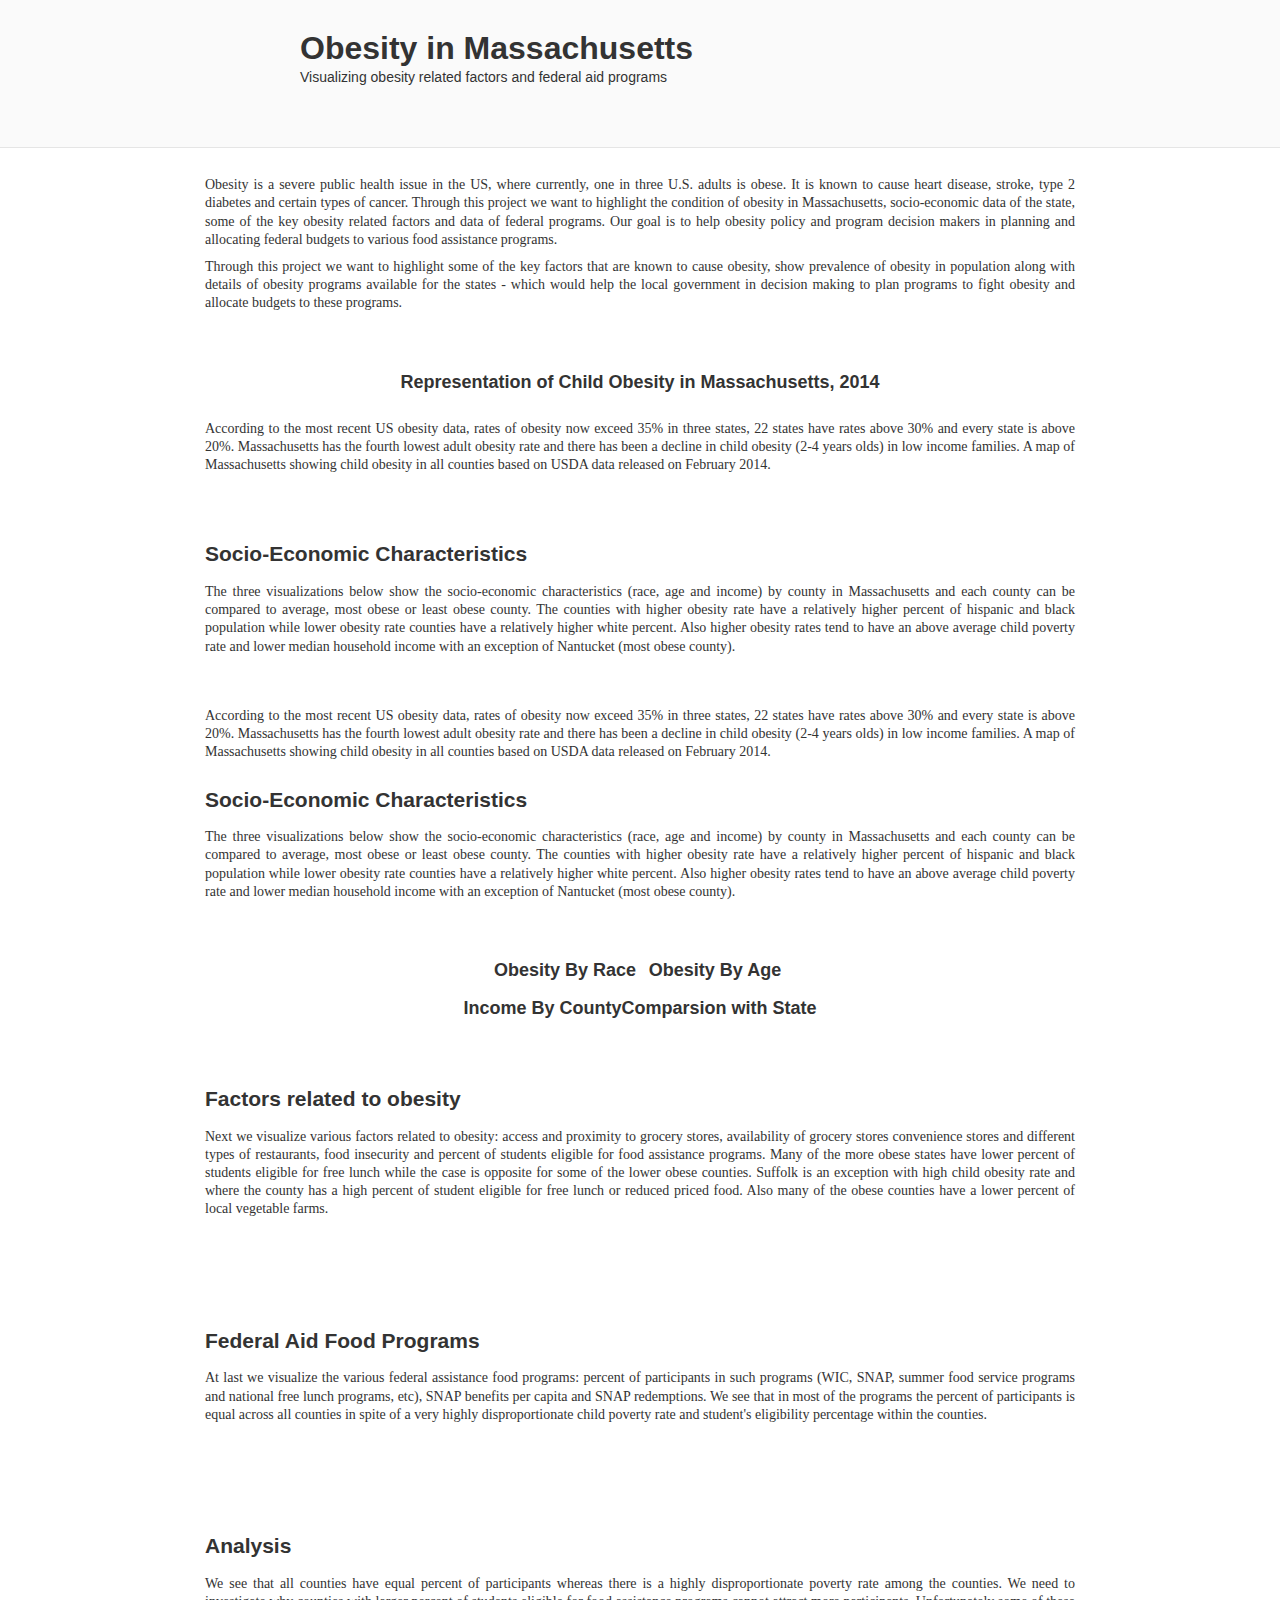
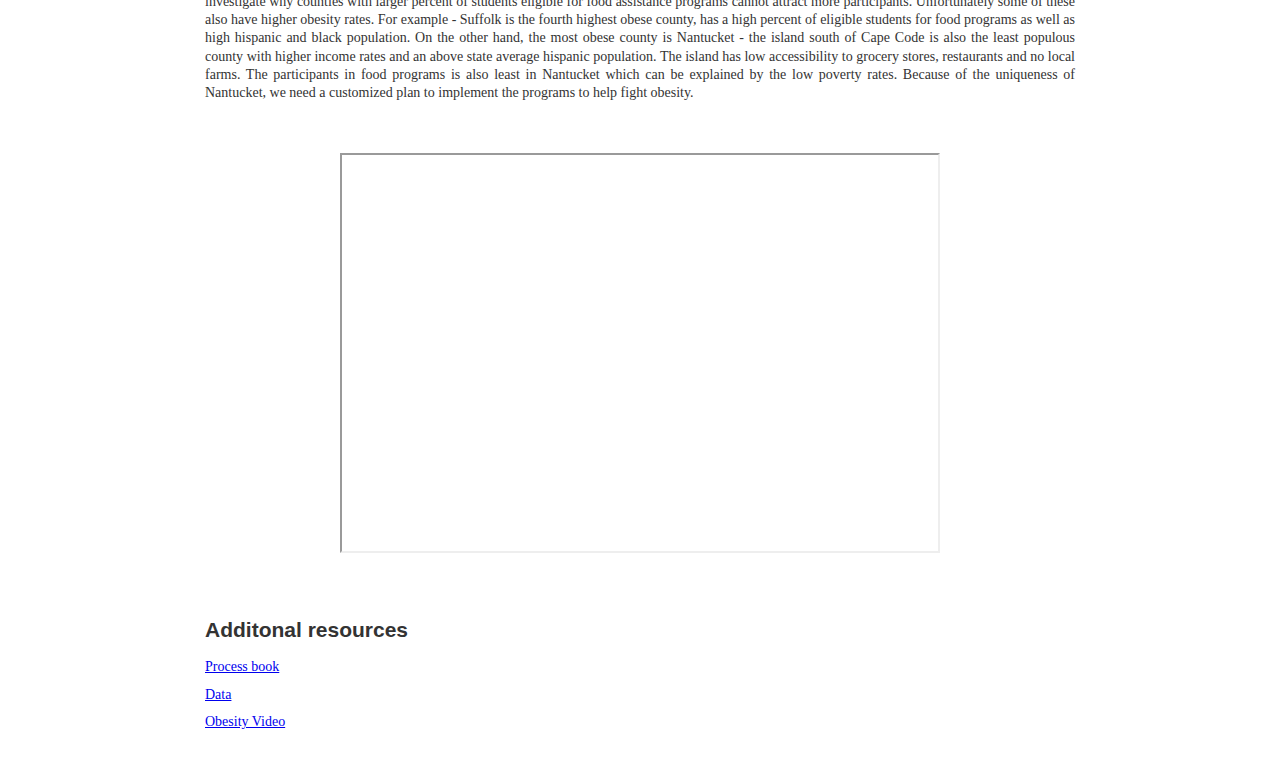
<file: index.html>
<!DOCTYPE html>
<meta charset="utf-8">

<style>
</style>

<script src="http://d3js.org/d3.v3.min.js" charset="utf-8"></script>
<script src="//d3js.org/queue.v1.min.js"></script>
<script src="http://d3js.org/colorbrewer.v1.min.js"></script>

<head>
    <link rel="stylesheet" type="text/css" href="style/obesity.css">
</head>

<body>
    <div class="story header">
        <div class="story header-inner">
            <div class="container">
                <div class="title main-1">
                    <h1>Obesity in Massachusetts </h1>
                    <h2>Visualizing obesity related factors and federal aid programs</h2>
                </div>
            </div>
        </div>
    </div>
    <div class="full-width section-intro">
        <div class="container">
            <p>Obesity is a severe public health issue in the US, where currently, one in three U.S. adults is obese. It is known to cause heart disease, stroke, type 2 diabetes and certain types of cancer. Through this project we want to highlight the condition of obesity in Massachusetts, socio-economic data of the state, some of the key obesity related factors and data of federal programs. Our goal is to help obesity policy and program decision makers in planning and allocating federal budgets to various food assistance programs.</p>
            <p>Through this project we want to highlight some of the key factors that are known to cause obesity, show prevalence of obesity in population along with details of obesity programs available for the states - which would help the local government in decision making to plan programs to fight obesity and allocate budgets to these programs.</p>
        </div>
    </div>
    <div class="full-width map-container">
        <div class="container text-center">
            <h4>Representation of Child Obesity in Massachusetts, 2014</h4>
        </div>
        <!-- The map and description on the left side -->
        <div class="fixed-container">
            <div class="fixed-left" data-top="100">
                <div class="side-map">
                </div>
            </div>
            <div class="container text-center" id="mapLegFC">
                <div class="map-legend">

                </div>
            </div>
        </div>

        <div class="container">
            <p>According to the most recent US obesity data, rates of obesity now exceed 35% in three states, 22 states have rates above 30% and every state is above 20%. Massachusetts has the fourth lowest adult obesity rate and there has been a decline in child obesity (2-4 years olds) in low income families. A map of Massachusetts showing child obesity in all counties based on USDA data released on February 2014.</p>
        </div>

    </div>
    <div>
        <div class="container">
            <h2>Socio-Economic Characteristics</h2>
        </div>
        <div class="full-width section-se1">
            <div class="container">
                <p>The three visualizations below show the socio-economic characteristics (race, age and income) by county in Massachusetts and each county can be compared to average, most obese or least obese county. The counties with higher obesity rate have a relatively higher percent of hispanic and black population while lower obesity rate counties have a relatively higher white percent. Also higher obesity rates tend to have an above average child poverty rate and lower median household income with an exception of Nantucket (most obese county).</p>
            </div>
        </div>
                </div>
            </div>
            <div class="container text-center" id="mapLegFC">
                <div class="map-legend">

                </div>
            </div>
        </div>

        <div class="container">
            <p>According to the most recent US obesity data, rates of obesity now exceed 35% in three states, 22 states have rates above 30% and every state is above 20%. Massachusetts has the fourth lowest adult obesity rate and there has been a decline in child obesity (2-4 years olds) in low income families. A map of Massachusetts showing child obesity in all counties based on USDA data released on February 2014.</p>
        </div>

    </div>
    <div>
        <div class="container">
            <h2>Socio-Economic Characteristics</h2>
        </div>
        <div class="full-width section-se1">
            <div class="container">
                <p>The three visualizations below show the socio-economic characteristics (race, age and income) by county in Massachusetts and each county can be compared to average, most obese or least obese county. The counties with higher obesity rate have a relatively higher percent of hispanic and black population while lower obesity rate counties have a relatively higher white percent. Also higher obesity rates tend to have an above average child poverty rate and lower median household income with an exception of Nantucket (most obese county).</p>
            </div>
        </div>
        <div class="container text-center" id="countyFilter"></div>
    </div>

    <div id="age_race_container" class="container clearfix text-center">

        <div class="alignCenter">
                <div class="chart">
                        <div id="race_menu" class="menu_align"></div>
                        <div id="race_bar"></div>
                        <div>
                            <h4>Obesity By Race</h4>
                        </div>
                    </div>
                    <div class="chart">
                        <div id="age_county_menu" class="menu_align"></div>
                        
                        <div id="age_bar"></div>
                        <div>
                            <h4>Obesity By Age</h4>
                        </div>
                    </div>
                    <div id="clear"></div>

        </div>
    </div>
	
	<div id="income_container" class="container clearfix text-center">
        <div id= "income_menu" class="menu_alignC" ></div>
        <div class="alignCenter">
            <div class="chart">		
                <div id= "income_pie"></div>
                <div>
                    <h4>Income By County</h4>
                </div>
            </div>
            <div class="chart">
                <div id= "income_state_pie"></div>
                <div>
                    <h4>Comparsion with State</h4>
                </div>
            </div>
            <div id="clear"> </div>
        </div>
    </div>
	
	<div class="full-width"></div>
	<div>
        <div class="container">
            <h2>Factors related to obesity</h2>
        </div>
        <div class="full-width section-se1">
            <div class="container">
                <p>Next we visualize various factors related to obesity: access and proximity to grocery stores, availability of grocery stores convenience stores and different types of  restaurants, food insecurity and percent of students eligible for food assistance programs. Many of the more obese states have lower percent of students eligible for free lunch while the case is opposite for some of the lower obese counties. Suffolk is an exception with high child obesity rate and where the county has a high percent of student eligible for free lunch or reduced priced food. Also many of the obese counties have a lower percent of local vegetable farms.</p>
            </div>
        </div>
        <div class="container text-center" id="countyFilter2"></div>
		 <div id="factors_menu" class="container text-center"></div>
		 <div class="container" id="factors_bar">
            
        </div>
    </div>
	<div class="full-width"></div>
	<div>
        <div class="container">
            <h2>Federal Aid Food Programs</h2>
        </div>
        <div class="full-width">
            <div class="container">
                <p>At last we visualize the various federal assistance food programs: percent of participants in such programs (WIC, SNAP, summer food service programs and national free lunch programs, etc), SNAP benefits per capita and SNAP redemptions. We see that in most of the programs the percent of participants is equal across all counties in spite of a very highly disproportionate child poverty rate and student's eligibility percentage within the counties.</p>
            </div>
        </div>
        <div class="container text-center" id="countyFilter3"></div>
		 <div id="program_menu" class="container text-center"></div>
		 <div class="container" id="program_bar">
            
        </div>
    </div>
	<div class="full-width"></div>
	<div>
        <div class="container">
            <h2>Analysis</h2>
        </div>
        <div class="full-width">
            <div class="container">
                <p>We see that all counties have equal percent of participants whereas there is a highly disproportionate poverty rate among the counties. We need to investigate why counties with larger percent of students eligible for food assistance programs cannot attract more participants. Unfortunately some of these also have higher obesity rates. For example - Suffolk is the fourth highest obese county, has a high percent of eligible students for food programs as well as high hispanic and black population. On the other hand, the most obese county is Nantucket - the island south of Cape Code is also the least populous county with higher income rates and an above state average hispanic population. The island has low accessibility to grocery stores, restaurants and no local farms. The participants in food programs is also least in Nantucket which can be explained by the low poverty rates. Because of the uniqueness of Nantucket, we need a customized plan to implement the programs to help fight obesity.</p>
            </div>
        </div>
    </div>
	<div class="full-width"></div>
	<div class="container text-center">
		<div id="video">
                <iframe width="600" height="400" src="https://www.youtube.com/embed/O5CU03_WZOI"> </iframe>
		</div>
	</div>
	<div class="full-width"></div>
	<div class="container">
        <h2>Additonal resources</h2>
		<p><a href="ProcessBook.pdf" >Process book</a> </p>
		<p><a href="data/" >Data</a> </p>
		<p><a href="https://www.youtube.com/watch?v=O5CU03_WZOI">Obesity Video</a></p>		
	</div>	
    <div id="tab_tooltip" class="hidden">
        <p><span id="value"></span>%</p>
    </div>
    <script src="scripts/obesity.js"></script>
</body>

</html>
</file>
<file: style/obesity.css>
.story {
    width: 100%;
    margin-bottom: 2em;
    min-width: 768px;
}

* {
    box-sizing: border-box;
}

div {
    display: block;
}

body {
    margin: 0 0;
    width: 100%;
    font-weight: 400;
}

body {
    font-family: Georgia,Garamond,serif;
    font-size: 14px;
    line-height: 1.3;
    color: #333;
    background-color: #fff;
}

.header .header-inner {
    padding-top: 10px;
    padding-bottom: 20px;
    color: #333;
    background-color: #fafafa;
    border-bottom: 1px solid #e5e5e5;
    margin-bottom: 1em;
}

.container  {
    position: relative;  
}

.container {
    margin-right: auto;
    margin-left: auto;
    padding-left: 15px;
    padding-right: 15px;
    width: 900px;
    /* text-align-last: center; */
}

.text-center {
    text-align: center;
}


.header .container .title {
    position: relative;
    bottom: 0;
    left: 0;
}

.clearfix:before, .clearfix:after, .container:before, .container:after, .row:before, .row:after {
    content: " ";
    display: table;
}

.header .container .title h1 {
    font-size: 32px;
    margin-bottom: .1em;
}

:before, :after {
    box-sizing: border-box;
}

h1, .h1, h2, .h2, h3, .h3 {
    margin-top: 18px;
    margin-bottom: 9px;
}

h1, h2, h3, h4, h5, h6, .h1, .h2, .h3, .h4, .h5, .h6 {
    font-family: Helvetica,Arial,sans-serif;
    font-weight: 600;
    line-height: 1.1;
    color: inherit;
}

h1 {
    font-size: 2em;
    margin: .67em 0;
}

h2 {
    display: block;
    font-size: 1.5em;
    -webkit-margin-before: 0.83em;
    -webkit-margin-after: 0.83em;
    -webkit-margin-start: 0px;
    -webkit-margin-end: 0px;
    font-weight: bold;
}

h4, .h4 {
    font-size: 18px;
}
h4, .h4, h5, .h5, h6, .h6 {
    margin-top: 9px;
    margin-bottom: 9px;
}
h1, h2, h3, h4, h5, h6, .h1, .h2, .h3, .h4, .h5, .h6 {
    font-family: Helvetica,Arial,sans-serif;
    font-weight: 600;
    line-height: 1.1;
    color: inherit;
}


.header .container .title h2 {
    margin-top: .1em;
    margin-bottom: 3em;
    font-size: 14px;
    font-weight: 200;
}	

.main-1 {
    width: 100%;
}

/*.main-1 {
    float: left;
} */

.main-1{
    position: relative;
    min-height: 1px;
    padding-left: 95px;
    padding-right: 15px;
}

.full-width {
    width: 100%;
    margin-bottom: 3em;
    min-width: 768px;
}

p {
    text-align: justify;
}

p {
    margin: 0 0 9px;
}

/* @media (max-width: 991px), */

.fixed-container {
    text-align: center;
}

.fixed-container .fixed-left {
    display: inline-block;
    position: relative;
    margin: 0 auto;
    max-width: 80%;
}

.fixed-container .fixed-left {
    -webkit-transform: translate3d(0,0,0);
    transform: translate3d(0,0,0);
    left: 0;
    top: 0;
    position: relative;
    z-index: 1;
    width: auto;
    /* max-width: 800px; */
    vertical-align: top;
    text-align: center;
    overflow-y: auto;
    /* max-height: 100%; */
}


.counties {
  stroke: black;
  stroke-width: 2px;
  fill: none;
}

.q0-9 { fill:#fff5eb; }
.q1-9 { fill:#fee6ce; }
.q2-9 { fill:#fdd0a2; }
.q3-9 { fill:#fdae6b; }
.q4-9 { fill:#fd8d3c; }
.q5-9 { fill:#f16913; }
.q6-9 { fill:#d94801;}
.q7-9 { fill:#a63603; }
.q8-9 { fill:#7f2704; }

div.tooltip {

    width:auto;
    height: auto;
    padding: 10px;
    background-color: white;
    -webkit-border-radius: 10px;
    -moz-border-radius: 10px;
    border-radius: 10px;
    -webkit-box-shadow: 4px 4px 10px rgba(0, 0, 0, 0.4);
    -mox-box-shadow: 4px 4px 4px 10px rgba(0, 0, 0, 0.4);
    box-shadow: 4px 4px 10px rbga(0, 0, 0, 0.4);
    pointer-events: none;
    position: absolute;
    z-index: +1;
}

.county-label {
  font-family: Georgia,Garamond,serif;
  font-size: 14px;
  font-weight: 500;
  font: bold;
}

.axis text {
	font: 10px sans-serif;
}

.axis line, .axis path {
	fill: none;
	stroke: #000;
	shape-rendering: crispEdges;
}

#key    {
	position: relative;
	top:10px;
	left:10px;
}

select {
    -webkit-appearance: none;
    padding-left: 10px;
    border-radius: 0;
    font-size: 12px;
    height: 30px;
    color: #333;    
    border-bottom: 1px solid #999;
    background: url(../img/arrow-down.png) no-repeat 98%;
    background-color: #ffffff;
    background-size: 10px;
}
select {
    margin: 0 0 1em 0;
}
.select-county {
    width: 100%;
}
.select-obese {
    width: 150px;
}
select {
    text-transform: none;
}
select, textarea {
    font-family: inherit;
    font-size: 100%;
    margin: 0;
}
.left {
    max-width: 400px;
}

.right {
	max-width: 400px;
    clear: none;
    
	float:  right;
    /*vertical-align: top;*/
}

.bar {
    fill: steelblue;
    }

.x.axis path {
/*display: none;*/
}

.menu_align{
   text-align: left;
   width:150px;
}

.menu_alignC{
   text-align: center;
   
}

#clear{
	clear:both;
}

path{
	fill: none;
	stroke-width: 2;
	stroke: #000;
}

.tab_container{
    padding:10px;
    /*width = 1300px;*/
    /*background-color: red;*/
    margin:auto;
}

.menuL{
    /*width:100px;*/
    float:left;
}

.menuR{
    /*width:100px;*/
    float:right;
}

.left_menu{
    width:100px;
    /*float:left;*/
}
.chart{
    float:left;
}

.interaction-all {
    text-align: center;
}

#tab_tooltip {
    position: absolute;
    width:auto;
    height: auto;
    padding: 10px;
    background-color: white;
    -webkit-border-radius: 10px;
    -moz-border-radius: 10px;
    border-radius: 10px;
    -webkit-box-shadow: 4px 4px 10px rgba(0, 0, 0, 0.4);
    -mox-box-shadow: 4px 4px 4px 10px rgba(0, 0, 0, 0.4);
    box-shadow: 4px 4px 10px rbga(0, 0, 0, 0.4);
    pointer-events: none;
}
#tab_tooltip.hidden {
    opacity: 0;
}
#tab_tooltip p {
    margin: 0;
    font-family: sans-serif;
    font-size: 16px;
    line-height: 20px;
}

#video{
    padding:20;
    text-align: center;
}

.alignCenter{
    display: table;
    margin: 0 auto;
}

.whiteLabel{
    stroke: rgb(250, 248, 248);
}
</file>
